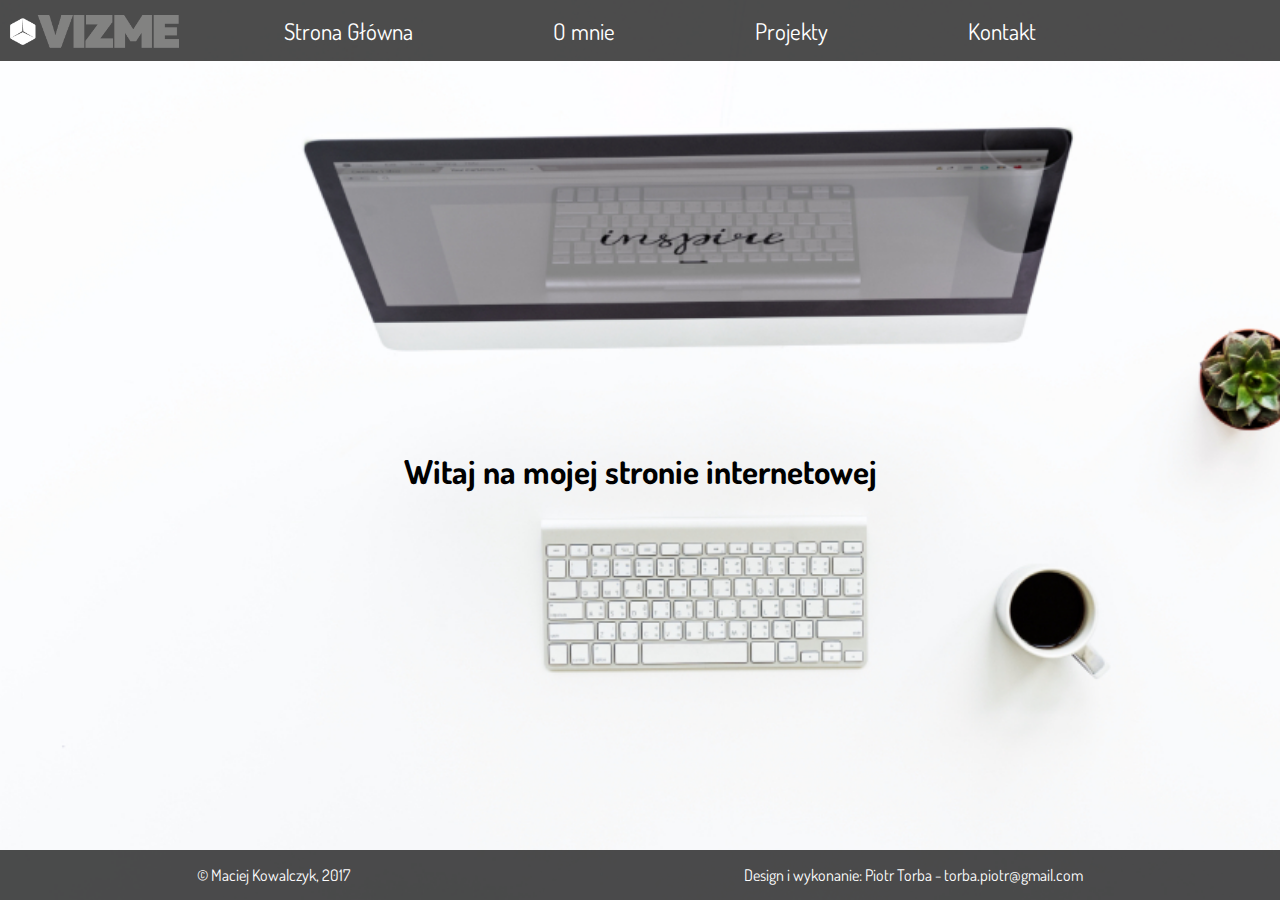
<file: index.html>
<!DOCTYPE html>
<html lang="pl">
<head>
	<title>Maciej Kowalczyk</title>
	<meta charset="utf-8">
	<meta name="viewport" content="width=device-width, initial-scale=1">
	<link href="https://fonts.googleapis.com/css?family=Dosis" rel="stylesheet">
	<link rel="stylesheet" href="style.css" type="text/css">
</head>
<body>
	<nav>
		<img class="logo" src="img/logo.png" alt="Logo">
		<button class="toggle_menu" onclick="MyMenu()"><img src="img/logo.png" alt="Logo"></button>
		<ul id="menu">
			<li><a href="index.html">Strona Główna</a></li>
			<li><a href="o_mnie.html">O mnie</a></li>
			<li><a href="projekty.html">Projekty</a></li>
			<li><a href="kontakt.html">Kontakt</a></li>
		</ul>
	</nav>
	<section>
		<div class="jumbotron">
			<h1>Witaj na mojej stronie internetowej</h1>
		</div>
	</section>
	<footer>
		<p>&#xa9; Maciej Kowalczyk, 2017</p>
		<p>Design i wykonanie: Piotr Torba - torba.piotr@gmail.com</p>
	</footer>
	<script src="script.js" type="text/javascript"></script>
</body>
</html>
</file>
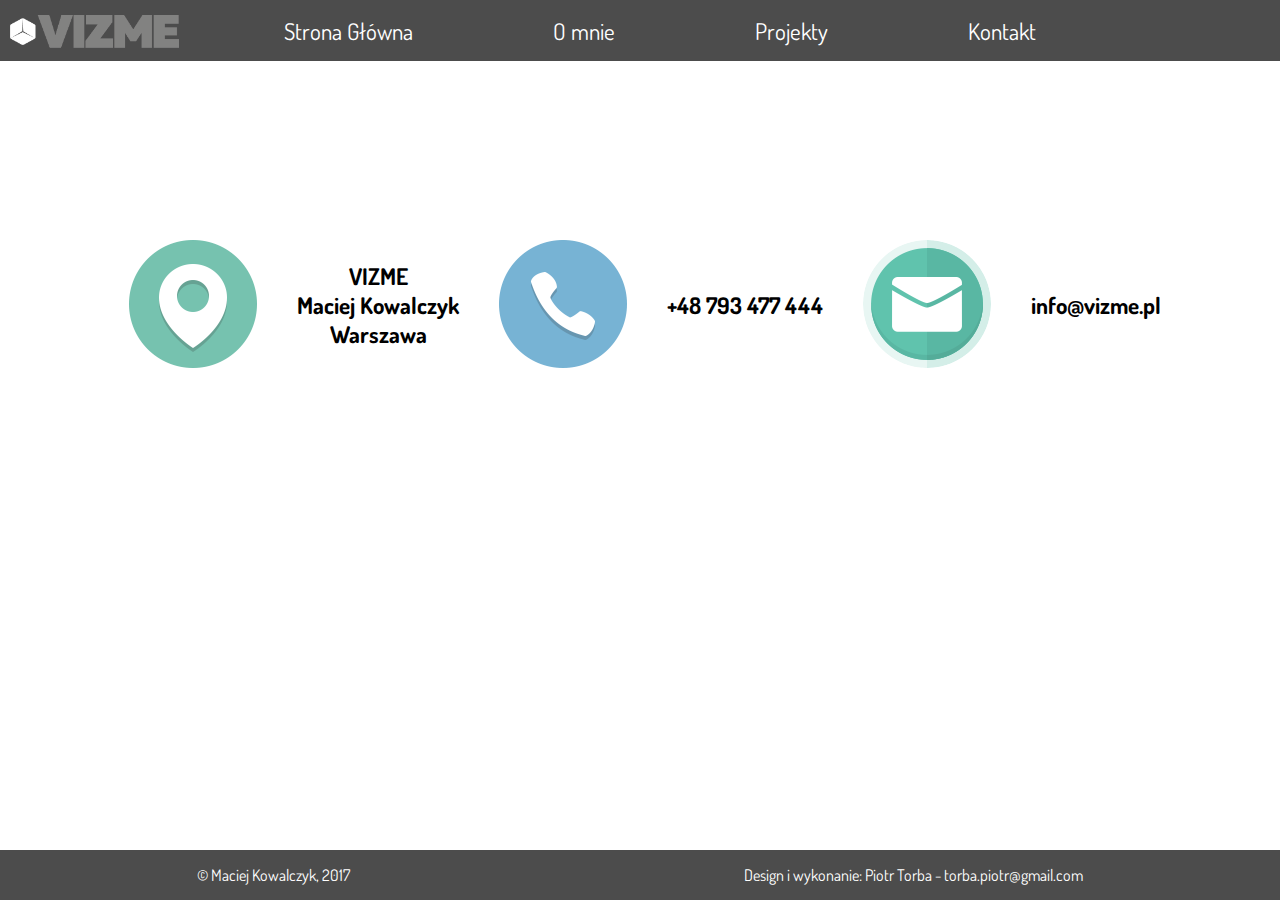
<file: kontakt.html>
<!DOCTYPE html>
<html lang="pl">
<head>
	<title>Kontakt</title>
	<meta charset="utf-8">
	<meta name="viewport" content="width=device-width, initial-scale=1">
	<link href="https://fonts.googleapis.com/css?family=Dosis" rel="stylesheet">
	<link rel="stylesheet" href="style.css" type="text/css">
</head>
<body>
	<nav>
		<img class="logo" src="img/logo.png" alt="Logo">
		<button class="toggle_menu" onclick="MyMenu()"><img src="img/logo.png" alt="Logo"></button>
		<ul id="menu">
			<li><a href="index.html">Strona Główna</a></li>
			<li><a href="o_mnie.html">O mnie</a></li>
			<li><a href="projekty.html">Projekty</a></li>
			<li><a href="kontakt.html">Kontakt</a></li>
		</ul>
	</nav>
	<section>
		<div class="kontakt">
			<img src="location_icon.png">
			<address>
				VIZME<br>
				Maciej Kowalczyk<br>
				Warszawa<br>
			</address>
			<img src="phone.png">
			<h1>+48 793 477 444</h1>
			<img src="email.png" class="email">
			<h1>info@vizme.pl</h1>
		</div>
	</section>
	<footer>
		<p>&#xa9; Maciej Kowalczyk, 2017</p>
		<p>Design i wykonanie: Piotr Torba - torba.piotr@gmail.com</p>
	</footer>
	<script src="script.js" type="text/javascript"></script>
</body>
</html>
</file>
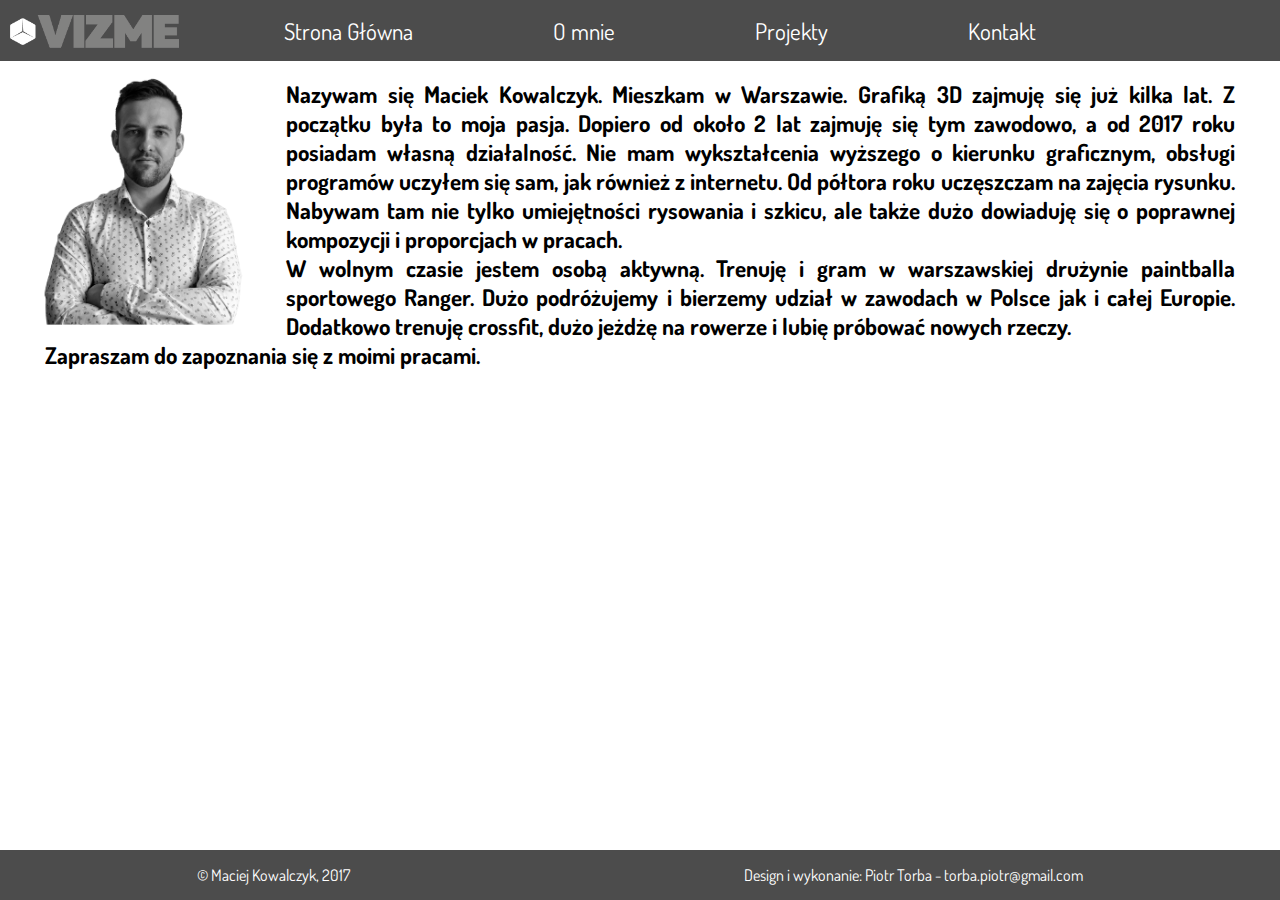
<file: o_mnie.html>
<!DOCTYPE html>
<html>
<head>
	<title>O mnie</title>
	<meta charset="utf-8">
	<meta name="viewport" content="width=device-width, initial-scale=1">
	<link href="https://fonts.googleapis.com/css?family=Dosis" rel="stylesheet">
	<link rel="stylesheet" href="style.css" type="text/css">
</head>
<body>
	<nav>
		<img class="logo" src="img/logo.png" alt="Logo">
		<button class="toggle_menu" onclick="MyMenu()"><img src="img/logo.png" alt="Logo"></button>
		<ul id="menu">
			<li><a href="index.html">Strona Główna</a></li>
			<li><a href="o_mnie.html">O mnie</a></li>
			<li><a href="projekty.html">Projekty</a></li>
			<li><a href="kontakt.html">Kontakt</a></li>
		</ul>
	</nav>
	<section class="omnie">
		<img src="maciej.png">
		<p>Nazywam się Maciek Kowalczyk. Mieszkam w Warszawie. Grafiką 3D zajmuję się już kilka lat. Z początku była to moja pasja. Dopiero od około 2 lat zajmuję się tym zawodowo, a od 2017 roku posiadam własną działalność. Nie mam wykształcenia wyższego o kierunku graficznym, obsługi programów uczyłem się sam, jak również z internetu. Od półtora roku uczęszczam na zajęcia rysunku. Nabywam tam nie tylko umiejętności rysowania i szkicu, ale także dużo dowiaduję się o poprawnej kompozycji i proporcjach w pracach.</br>W wolnym czasie jestem osobą aktywną. Trenuję i gram w warszawskiej drużynie paintballa sportowego Ranger. Dużo podróżujemy i bierzemy udział w zawodach w Polsce jak i całej Europie. Dodatkowo trenuję crossfit, dużo jeżdżę na rowerze i lubię próbować nowych rzeczy.</br>Zapraszam do zapoznania się z moimi pracami.
	</section>
	<footer>
		<p>&#xa9; Maciej Kowalczyk, 2017</p>
		<p>Design i wykonanie: Piotr Torba - torba.piotr@gmail.com</p>
	</footer>
	<script src="script.js" type="text/javascript"></script>
</body>
</html>
</file>
<file: style.css>
* {
	box-sizing: border-box;
}
body {
	margin: 0px;
	padding: 0px;
}
/*Jumbotron and Navi Section*/
nav {
	position: fixed;
	top: 0px;
	display: flex;
	justify-content: center;
	width: 100%;
	background: #000000;
	opacity: 0.7;
}
nav .toggle_menu {
	display: none;
}
nav img {
	position: absolute;
	left: 10px;
	top: 15px;
	height: 33px;
}
nav ul {
	display: flex;
	flex-direction: row;
}
nav li {
	list-style-type: none;
}
nav ul li a {
	margin: 10px 55px;
	padding: 0px 15px;
	text-decoration: none;
	color: #ffffff;
	font-size: 23px;
	font-family: 'Dosis', sans-serif;
}
nav ul li a:hover {
	cursor: pointer;
	color: #BBBCBD;
	transition: 0.5s;
}
.jumbotron {
	background-image: url("background.jpg");
	background-size: cover;
	width: 100vw;
	height: 100vh;
}
.jumbotron h1 {
	color: #000;
	display: flex;
	justify-content: center;
	align-items: center;
	font-size: 33px;
	font-weight: bold;
	font-family: 'Dosis', sans-serif;
	padding-top: 50vh;
}
/*O mnie Section*/
.omnie {
	margin-top: 3.7em;
	width: 100%;
}
.omnie img {
	width: 20%;
	height: 16em;
	padding: 0px 25px;
	margin: 10px 15px;
	float: left;
}
.omnie p {
	font-size: 23px;
	font-family: 'Dosis', sans-serif;
	margin: 0px 25px;
	padding: 20px;
	font-weight: bold;
	text-align: justify;
}
.omnine:before,
.omnie:after {
  content: "";
  display: table;
} 
.omnie:after {
  clear: both;
}
/*Projekty Section*/
[class*="col-"] {
	float: left;
	min-height: 1px;
	padding: 10px 15px;
	text-align: center;
}
.col-1 {width: 8.33%;}
.col-2 {width: 16.66%;}
.col-3 {width: 25%;}
.col-4 {width: 33.33%;}
.col-5 {width: 41.66%;}
.col-6 {width: 50%;}
.col-7 {width: 58.33%;}
.col-8 {width: 66.66%;}
.col-9 {width: 75%;}
.col-10 {width: 83.33%;}
.col-11 {width: 91.66%;}
.col-12 {width: 100%;}

.col-offset-1 {margin-left: 8.33%;}
.col-offset-2 {margin-left: 16.66%;}
.col-offset-3 {margin-left: 25%;}
.col-offset-4 {margin-left: 33.33%;}
.col-offset-5 {margin-left: 41.66%;}
.col-offset-6 {margin-left: 50%;}
.col-offset-7 {margin-left: 58.33%;}
.col-offset-8 {margin-left: 66.66%;}
.col-offset-9 {margin-left: 75%;}
.col-offset-10 {margin-left: 83.33%;}
.col-offset-11 {margin-left: 91.66%;}
.col-offset-12 {margin-left: 100%;}

.container {
	margin-top: 4em;
	padding: 0px 35px;
	display: flex;
	justify-content: center;
	width: 100%;
}
.row {
	display: flex;
	flex-direction: row;
	justify-content: center;
}
.col-6 {
	margin-bottom: 60px;
}
button.wizualizacje, button.modele {
	width: 350px;
	height: 220px;
    margin-top: 10%;
    cursor: pointer;
    background-color: #fff;
    border: 1px solid #000000;
    border-radius: 10px;
    font-size: 23px;
	font-family: 'Dosis', sans-serif;
    font-weight: bold;
}
button.wizualizacje img, button.modele img {
  width: 100%;
  height: 80%;
}
button.wizualizacje:active, button.wizualizacje:hover, button.modele:active, button.modele:hover {
    opacity: 0.5;
}
.visual, .models {
    margin-top: 10%;
    display: none;
}
.visual img, .models img {
    margin-top: 5%;
    width: auto;
    height: 280px;
    border-radius: 10px;
}
.visual img:hover, .models img:hover {
  cursor: pointer;
  transform: scale( 1.5, 1.5);
  transition: 0.9s;
}
.visual p, .models p {
	font-family: 'Dosis', sans-serif;
	font-size: 23px;
	width: 100%;
	padding-bottom: 10px;
	margin: 0 auto;
	border-bottom: 1px dotted #000000;
}
/*Kontakt Section*/
.kontakt {
	display: flex;
	flex-direction: row;
	justify-content: center;
	align-items: center;
	margin-top: 15em;
}
address {
	color: #000000;
	font-size: 23px;
	font-family: 'Dosis', sans-serif;
	font-weight: bold;
	font-style: normal;
	text-align: center;
}
h1 {
	color: #000000;
	font-size: 23px;
	font-family: 'Dosis', sans-serif;
}
.email {
	border-radius: 50%;
}
.kontakt img {
	margin: 0px 25px;
}
.kontakt address, h1 {
	margin: 0px 15px;
}
/*Footer*/
footer {
	display: flex;
	position: fixed;
	bottom: 0px;
	align-items: center;
	width: 100%;
	height: 50px;
	line-height: 25px;
	background: #000000;
	opacity: 0.7;
}
footer p {
	margin: 0 auto;
	color: #FFF;
	font-family: 'Dosis', sans-serif;
}
@media screen and (max-width: 768px) {
	nav {
		display: flex;
		flex-direction: column;
		position: fixed;
		background: #595B5C;
		opacity: 1;
	}
	nav .logo {
		display: none;
	}
	#menu {
		display: none;
	}
	button.toggle_menu {
		display: flex;
		background: #595B5C;
		opacity: 1;
	}
	nav img {
		position: relative;
		top: 0px;
		margin: 0 auto;
		padding: 2px 5px;
		background-color: #B6B9BA;
	}
	nav ul {
		display: flex;
		flex-direction: column;
		margin: 0px;
		padding: 0px;
	}
	nav ul li {
		margin: 0px;
		padding: 0px;
		line-height: 2em;
		border-top: 1px solid #000000;
	}
	nav ul li a {
		display: inline-block;
		margin: 3px 0px;
		padding-left: 5px;
		width: 100%;
	}
	.jumbotron {
		background: none;
		height: auto;
	}
	.jumbotron h1 {
		text-align: center;
		margin: 0px;
		padding-top: auto;
	}
	.omnie {
		margin-top: 1em;
	}
	.omnie img {
		display: none;
	}
	.omnie p {
		padding: 2px;
		margin-top: 2.5em;
		margin-bottom: 2.5em;
	}
	.container {
		width: 100%;
		margin-top: 0px;
		margin-bottom: 4em;
		padding: 0px;
	}
	[class*="col-"] {
		width: 100%;
		margin: 0px;
		padding: 0px;
    }
    .row {
    	flex-direction: column;
    	margin-top: 2.5em;
    }
    .visual img, .models img {
    	margin: 5px 0px;
    	padding: 0px;
    	width: 100%;
    	border-radius: 0px;
    }
    .visual img:hover, .models img:hover {
    	transform: none;
    }
    .kontakt {
		display: flex;
		flex-direction: column;
		margin-top: 2.5em;
		margin-bottom: 4em;
	}
	.kontakt img {
		margin: 13px 0px;
	}
	.kontakt address {
		text-align: center;
	}
	footer {
		background: #595B5C;
		opacity: 1;
		display: flex;
		flex-direction: column;
	}
}
@media screen and (max-width: 768px) and (orientation: landscape) {
	.jumbotron h1 {
		padding-top: 10vh;
	}
	.container {
		width: 100%;
		margin-top: 0px;
		margin-bottom: 4em;
		padding: 0px;
	}
	[class*="col-"] {
		width: 100%;
		margin: 0px;
		padding: 0px;
    }
    .row {
    	flex-direction: column;
    }
    .visual img, .models img {
    	margin: 5px 0px;
    	padding: 0px;
    	width: 70%;
    	border-radius: 0px;
    }
    .visual img:hover, .models img:hover {
    	transform: none;
    }
}
</file>
